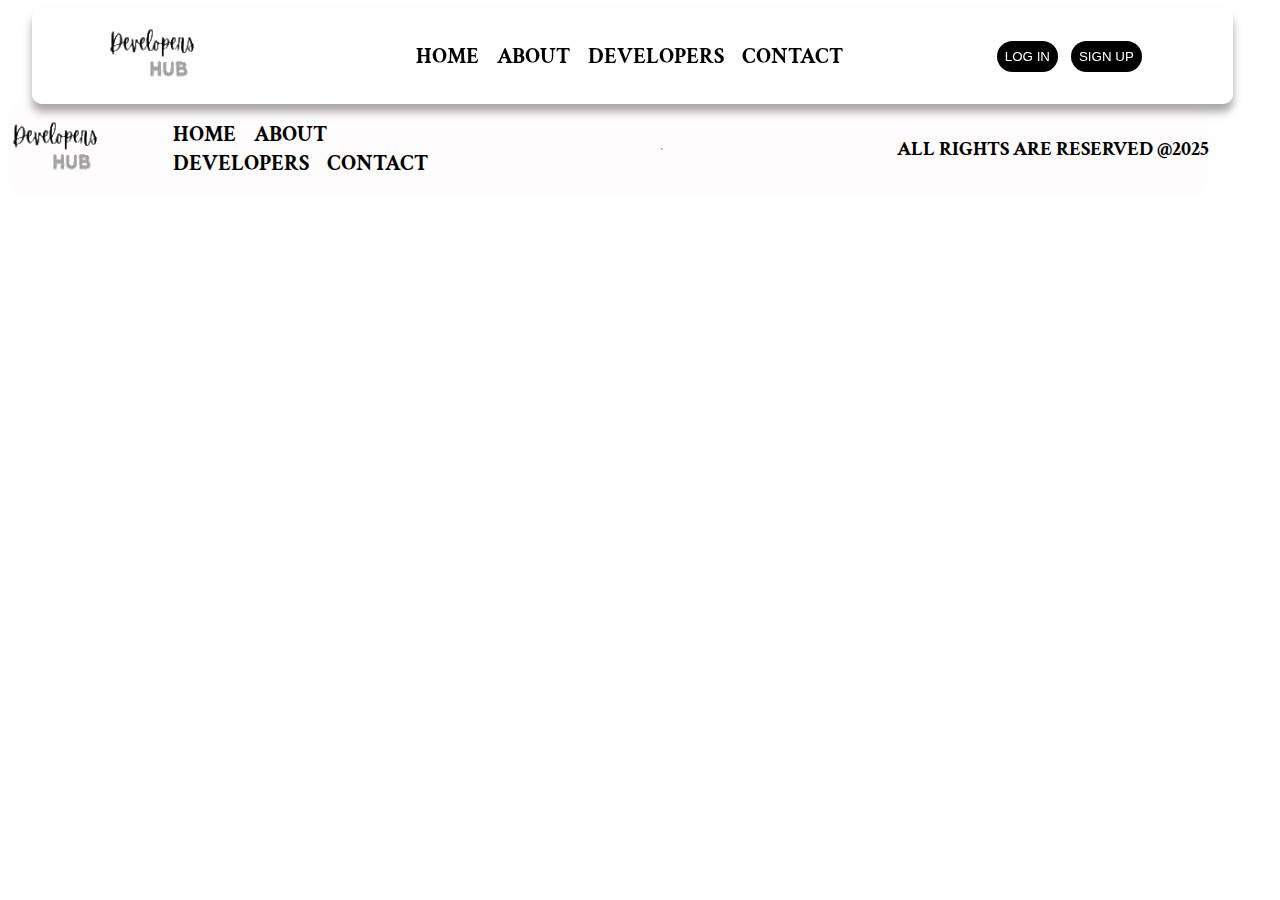
<file: forum.html>
<!DOCTYPE html>
<html lang="en">
<head>
    <meta charset="UTF-8">
    <meta name="viewport" content="width=device-width, initial-scale=1.0">
    <title>Home</title> 
    <script src="script.js"></script>  
    <link rel="stylesheet" href="style.css">
</head>
<body>
   
        <header>
            <div class="logo">
               <img src="Media/Developers-hub.gif" height="90px" width="110px">
            </div>
            <div class="Nav">
                <ul>
                    <li><a href="index.html">Home</a></li>
                    <li><a href="about.html">About</a></li>
                    <li><a href="Developers.html">Developers</a></li>
                    <li><a href="contact.html">Contact</a></li>
                </ul>
            </div>
            <div class="Profile">
                <button class="btn1"><a href="log.html">LOG IN</a></button>
                <button class="btn2"><a href="signup.html">SIGN UP</a></button>
            </div>
            </header>
            <main>

            </main>
            <footer>
                <div class="logo">
                     <img src="Media/Developers-hub.gif" height="90px" width="110px">
                  </div>
                  <div class="Nav">
                      <ul>
                        <div class="nav1">
                            <li><a href="index.html">Home</a></li>
                            <li><a href="about.html">About</a></li>
                        </div>
                        <div class="nav2">
        
                            <li><a href="Developers.html">Developers</a></li>
                            <li><a href="contact.html">Contact</a></li>
                          </ul>
                        </div>
              </div>
                  <hr>
                  <h5>All Rights are reserved @2025</h5>
            </footer>
        </body>
        </html>
</file>
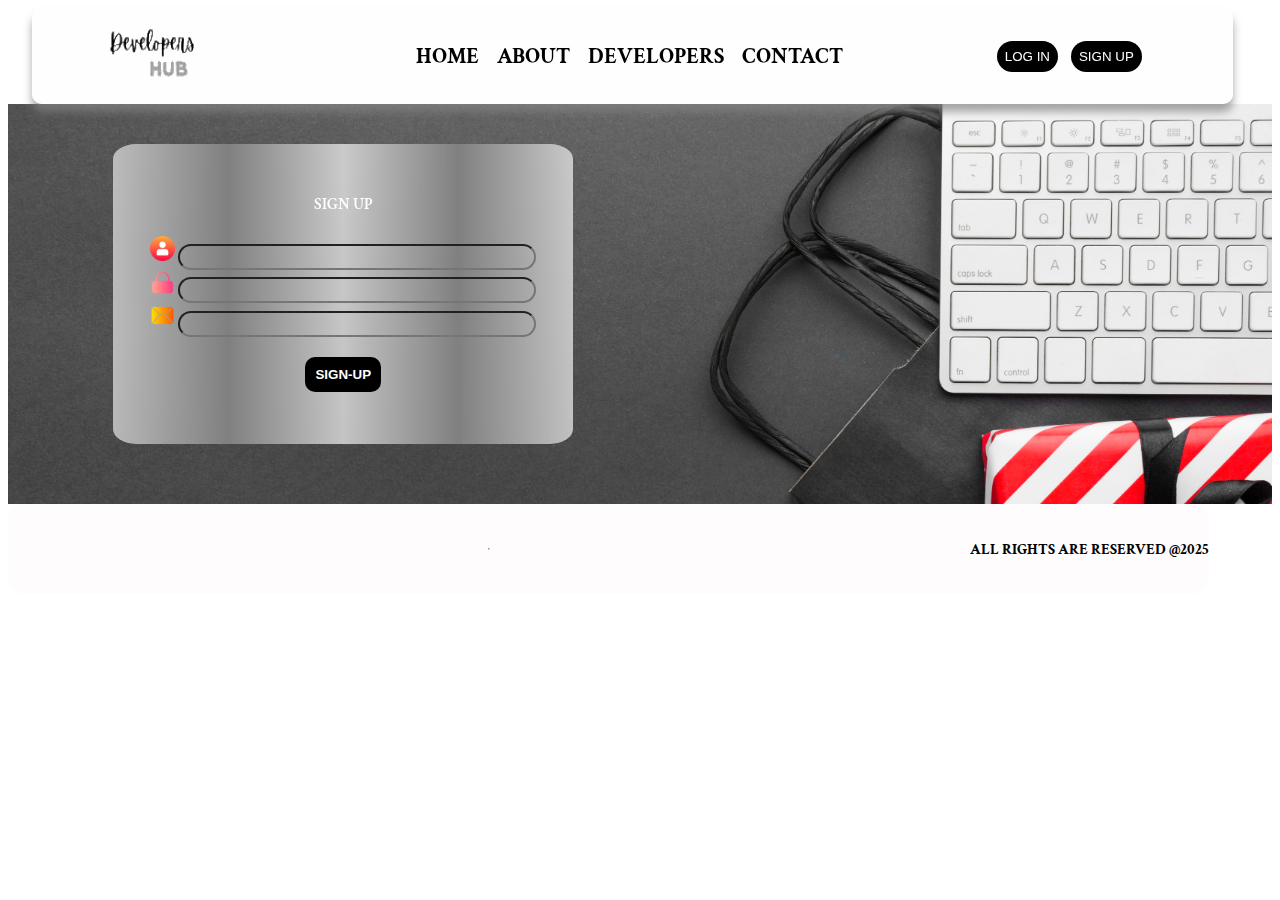
<file: signup.html>
<!DOCTYPE html>
<html lang="en">
<head>
    <meta charset="UTF-8">
    <meta name="viewport" content="width=device-width, initial-scale=1.0">
    <title>Sign up</title>
    <script src="script.js"></script>
    <link rel="stylesheet" href="style.css">
</head>
<body>
    <header>
        <div class="logo">
          <img src="Media/Developers-hub.gif" height="90px" width="110px">
        </div>
        <div class="Nav">
            <ul>
                <li><a href="index.html">Home</a></li>
                <li><a href="about.html">About</a></li>
                <li><a href="Developers.html">Developers</a></li>
                <li><a href="contact.html">Contact</a></li>
            </ul>
        </div>
            <div class="Profile">
                <button class="btn1"><a href="log.html">LOG IN</a></button>
                <button class="btn2"><a href="signup.html">SIGN UP</a></button>
            </div>
        </header>
        <main>
            <section class="section4">
                <div class="sign-up-form">
                    <form action="">
                            <legend class="section4-legend">SIGN UP</legend>
                            <br>
                            <label for="username"><img src="Media/username.png" class="form-icon"></label>
                            <input type="text"required>
                            <br>
                            <label for="password"><img src="Media/lock.png" class="form-icon"></label>
                            <input type="password">
                            <br>
                            <label for="email"><img src="Media/mail.png" class="form-icon"></label>
                            <input type="email" required>
                            <br>
                            <div class="sign-upbtn">
                                <button class="signup-btn">SIGN-UP</button>
                            </div>
                </div>
                </form>
            </section>
        </main>
        <footer>
            <!-- <div class="logo">
                 <img src="Media/Developers-hub.gif" height="90px" width="110px">
              </div>
              <div class="Nav">
                  <ul>
                    <div class="nav1">
                        <li><a href="index.html">Home</a></li>
                        <li><a href="about.html">About</a></li>
                    </div>
                    <div class="nav2">
    
                        <li><a href="Developers.html">Developers</a></li>
                        <li><a href="contact.html">Contact</a></li>
                      </ul>
                    </div>
          </div> -->
              <hr>
              <h6 style="text-align: center;">All Rights are reserved @2025</h6>
        </footer>
    </body>
</body>
</body>
</html>
</file>
<file: style.css>
@import url('https://fonts.googleapis.com/css2?family=Crimson+Text:ital,wght@0,400;0,600;0,700;1,400;1,600;1,700&family=DM+Serif+Display:ital@0;1&display=swap');
/* *{
    margin: 0;
    padding: 0;
} */
body{
font-family: "Crimson Text", serif;
font-weight: 600;
font-style: normal;
/* box-sizing: border-box; */
}


.root{
    /* color theme of website*/
    --base-clr-lt: white;
    --base-clr-dk:black;
    --primary-clr: rgb(88, 87, 87);
    --primary-clr-lt: rgb(137, 137, 255);
    --primary-clr-dk: rgb(19, 80, 66);
    --secondary-clr:navy;
    --secondary-clr-lt: skyblue;
    --secondary-clr-dk: #59af95;
    /* --acent-clr: #EFF2F1; */
    --acent-clr: #443939;
    /* --vibrant-clr: #F4B942; */
    --vibrant-clr: #c84c50;
    --vibrant-clr-lt: #84233a;
    --vibrant-clr-dk: #005457;

    --base-clr : #0e3852;
    --vibrant-clr: #598baa;


    /*Fonts*/
    --font-h1: 96px;
    --font-h2: 60px;
    --font-h3: 48px;
    --font-h4: 34px;
    --font-h5: 24px;
    --font-h6: 20px;
    --font-subtitle1: 16px;
    --font-subtitle2: 14px;
    --font-b1: 16px;
    --font-b2: 14px;
    --font-btn: 14px;
    --font-caption: 12px;
    --font-overline: 10px;


}


header{
    display: flex;
    background: rgba(255, 254, 254, 0.732);
    -webkit-backdrop-filter: blur(2px);
    backdrop-filter: blur(2px);
    width: 95%;
    top: 5px;
    position:sticky;
    left:2.5%;
   justify-content: space-around;
   align-items: center;
   border-radius: 10px;
   box-shadow: 0px 8px 8px  rgba(133, 130, 130, 0.7);
   z-index: 100;


}
/* footer{
    display: flex;
    background: rgba(255, 254, 254, 0.732);
    height: 100px;
    /* -webkit-backdrop-filter: blur(2px);
    backdrop-filter: blur(2px); */
   /* width: 100%;
    position:sticky;
   justify-content: space-around;
   align-items: center;
  
   box-shadow: 8px 8px 8px 8px  rgba(33, 32, 32, 0.171);*/
footer{
    display: flex;
    background-color: #fefbfbcb;
    /* position:absolute;
    bottom: 0; */
    height: 90px;
    width: 95%;
    justify-content: center;
    align-items: center;
    box-shadow: 8px rgba(0, 0, 0, 0.341);
    border-radius: 15px;
}

li{
    display: inline;
    list-style-type: none;
    margin: 0px 0px 0px 15px;
}
li a{
    text-decoration: none;
    text-transform: uppercase;
    color: black;
    font-size: 1.4rem;
    font-weight: 900;
}
.Profile ,.btn1, .btn2{
  border: none;
  padding: 8px;
}
.btn1{
    background-color: #000000;
    color: white;
    border-radius: 20px;
}
.btn2{
    background-color: #000000;
    color: white;
    margin: 10px;
    border-radius: 20px;
}
.vid1{
    height: 600px;
    width: 100%;
}
video{
    height: 600px;
    width: 100%;
    opacity: 50%;
}
.hero-section{
    position: relative;
    bottom: 400px;
    text-align: center;
    color: rgb(252, 252, 45);
    border-radius: 5px;
}
.hero-section p{
    font-size: small;
}
.btn3{

    background-color: #b06f6f5e;
    color: rgb(0, 0, 0);
    padding: 10px;
    border-radius: 10px;
    border: 1px solid black;
    -webkit-backdrop-filter: blur(5px);
    backdrop-filter: blur(5px);
}
h1, h2, h3, h4, h5, h6{
    text-transform: uppercase;
    text-align: center;
}
h1{
font-size: 40px;
}
h2{
    font-size: 40px;
    text-shadow:10px 10px 10px #000000c4;

}
h3{
    font-size: 30px;
}
h4{
    font-size: 25px;
}

h5{
    font-size:20px ;
}

h6{
    font-size: 15px;
}
.containers{
    display: flex;
    margin: 10px 0px 0px 0px;
    border-radius: 20px;
    gap: 15px;
   /* background-color: #b06f6f8b; */
 
}
.inner-container{
    /* margin-left: 2px; */
    transition: 0.5s;
    cursor: pointer;
    background-color: #e259598d;
    color: #000000;
    border-radius: 20px;
    -webkit-backdrop-filter: blur(5px);
    backdrop-filter: blur(5px);
    text-align: center;
    
}
.containers:hover > :not(:hover){
    opacity: 0.2;
}
.inner-container:hover{
    transform: scale(1.09)
}
.text-inner-container{
    /* margin: 10px 10px 10px 10px; */
    text-align: center;
}

.img1{
    height: 200px;
    width: 280px;
    padding: 5px;
    margin: 5px 0px 0px 0px;
    /* background-color: #000000; */
}
.img1 img{
    height: 200px;
    width: 200px;
    margin: 0px 0px 0px 5px; 
}
.partnership{
    display: flex;
    flex-wrap: wrap;
    height: 1500px;
    width: auto;
    gap: 40px;
    padding: 20px;
    margin: 0px 0px 0px 10px;
}
.partners{
    display: flex;
    height: 230px;
    width: 500px;
    justify-content: space-around;
    background-color: #00000092;
    color: rgb(254, 254, 254);
    -webkit-backdrop-filter: blur(5px);
    backdrop-filter: blur(5px);
    transition: 0.5s;
    cursor: pointer;
    border: 1px  rgba(0, 0, 0, 0.484);
    border-radius: 10px;
    
}
.partners:hover{
    transform:scale(1.2)
}
.partnership:hover > :not(:hover){
    opacity: 0.1;
}
.img2{
    text-align: center;
    margin: 0px 10px 10px 0px;
    overflow: hidden;
 
}
    
.partnership .partners img{
    height: 200px;
    width: 180px;
    margin: 0px 0px 0px 50px ;
}
.inner-text-hero2{
    position: relative;
    bottom: 350px;
   text-align: center;
   
}
.inner-text-hero2 h2{
    font-size: 4rem;
    color: #fdfdfd;
}
.motivation{
    display: flex;
    gap: 115px;
    height: 400px;
    width: 400px;
}
/* .quotation{
    display: flex;
    flex-direction: column;
    align-items: center;
    background-color:#0e3852
    
} */
.quotes{
    /* display: flex;
    flex-direction: column; */
    height: 400px;
    width: 200px;
    background-color: #598baa7f;
    padding: 10px;
    /* -webkit-backdrop-filter: brightness(10px);
    -webkit-backdrop-filter: brightness(10px); */
    -webkit-backdrop-filter: blur(5px);
    backdrop-filter: blur(5px);
    transition: 0.5s;
    cursor: pointer;
    border-radius: 10px;
}
.motivation:hover > :not(:hover){
    opacity: 0.2;
}
.quotes:hover{
    transform:scaleX(1.3);
}

.quotes-images{
    height: 200px;
    width: 200px;
}
.journey{
    display: flex;
    margin: 10px 0px 0px 10px;
    gap: 30px;
    justify-content: baseline;
    /* justify-content: space-around; */
    align-items: center;
    padding: 30px;

}
.past-journey{
    height: 400px;
    width: 250px;
    padding: 10px;
    background-color: #84233a40;
    border-radius: 10px;
    

}
.current-Era{
    height: 200px;
    padding: 10px;
    background-color: #c84c5064;
    border-radius: 10px;
    
}
.Future-plans{
    height: 400px;
    width: 250px;
    padding: 10px;
    background-color: #84233a40;
    border-radius: 10px;
    

}
.past-journey h2{
    background-image: url(Media/headingbg\ \(1\).jpg);
    background-repeat: no-repeat;
    background-size: cover;
    /* border: #000000; */
    color: white;
}
.current-Era h2{
    background-image: url(Media/headingbg\ \(2\).jpg);
    background-repeat: no-repeat;
    background-size: cover;
    color: #000000;
}
.Future-plans h2{
    background-image: url(Media/headingbg\ \(3\).jpg);
    background-repeat: no-repeat;
    background-size: cover;
    color: #000000;
}
/* .Our-work{
    background-color: #f3bcbc;
    height:1000px;
    width:1000px;
}
/* .container{

background-color: #e28181;
height: 900px;
width: 900px; */


/* .ourwork-top{
background-color: #005457;
} */
/* .left{
    display: flex;
    background-color: #0e3852;
    height: 500px;
    width: 500px;

    
} */
/* .right{
    display: grid;
    grid-template-areas: 
    "inner-right1 inner-right2"
    "inner-rightbottom inner-rightbottom";
    grid-template-rows:1fr  auto ;
    grid-template-columns: 1fr 1fr;
    gap: 20px;
    height: 500px;
    width: 500px;
    background-color: #a5d1ec;
    
} */

/* .inner-right1{
    grid: inner-right1;
    background-color: #84233a;
    
} */
/* .inner-right2{
    grid: inner-right2;
    background-color: aliceblue;
} */ 

/* .inner-rightbottom{
    grid: inner-rightbottom;
    background-color: #952c2c;

} */
.footnote{
   position: relative;
   left: 270px;
    height: 210px;
    max-width: 700px;
    background-color: rgba(245, 132, 155, 0.522);
    border: 2px dashed black;
    border-radius: 15px;
    
}

.inspirationwriting{
    /* margin: 20px 0px 0px 0px; */
    /* padding: 10px; */
    border-radius: 10px;
    text-align: center;

}

.inspirationwriting p{
    font-size: 1.2rem;
}
/*developers.html*/
.hero-section3{
    position: absolute;
    left: 20%;
    bottom: 40%;
    text-align: center;
}
.hero-section3 h2{
    font-size: 3rem;
    color: rgb(255, 226, 36);
    text-shadow:10px 10px 10px #000000c4;
}
.developers-section{
    display: flex;
    flex-wrap: wrap;
    justify-content: space-around;
    align-items:center;
    height: 800px;
    width: 95vw;
    gap: 20px;
    margin: 40px 0px 0px 0px ;
    
    
}

.developers{
    height: 300px;
    width: 300px;
    perspective: 500px;
    float:right;
    background-color: #000000;

}
.card{
    height: 100%;
    width: 100%;
    box-shadow: 0px 0px 4px rgba(0, 0, 0, 0.448);
    transition: transform 0.8s;
    transform-style: preserve-3d;
}
.developers:hover > .card{
    transform: rotateY(180deg);
    transition: transform 0.5s;
}
.frontpage, .backpage{
    position: absolute;
    height: 100%;
    width: 100%;
    /* line-height: 300px; */
    border-radius: 60px 0px;
    backface-visibility: hidden;

}
.backpage{
    background-color: rgb(106, 182, 248);
    color: rgb(0, 0, 0);
    transform: rotateY(180deg);
    text-align: center;
}
.frontpage{
    text-align: center;
    background-color: #d0cece;
    overflow: hidden;
}
.frontpage img{
    height: 200px;
    overflow: hidden;
}
.layout2{
    max-height: 800px;
    max-width: 100vh;
    position: relative;
    left: 25%;
    background-color: #000000;
    border-radius: 0px 100px;
}
.top{
height: 100px;
width: 100%;
background-color: #fffffff1;
}
.middle{
    display: flex;
    height: 300px;
    margin-top: 20px;
    margin-bottom: 20px;
    gap: 20px;
    justify-content:space-around;
    align-content: center;
}
.small{
    height: 270px;
    width: 200px;
    background-color: rgba(255, 255, 255, 0.827);
}
.large{
    height: 290px;
    width: 280px;
    background-color: #ffffff;
}
.bottom{
    height: 100px;
    width: 100%;
    background-color: rgba(255, 255, 255, 0.834);
}

.top, .small, .large, .bottom{
    border-radius: 10px;
    box-shadow: 8px 8px 8px rgba(255, 254, 254, 0.227);
    -webkit-backdrop-filter: blur(5);
    backdrop-filter: blur(5);
    text-align: center;
}
.form-icon{
    height: 25px;
    width: 25px;
}
.contact-hero-text{
    position: relative;
    bottom: 400px;
    color: rgb(255, 226, 36);
    text-shadow:10px 10px 10px #000000c4;
}
.section2{
    display: flex;
    flex-direction: row;
    height: 560px;
    width: 95%;
    margin: 0px 0px 0px 20px;
    /* color: white; */
    background-color: #000000;
}
legend{
    color: white;
}
.section2 .form .contact-field p{
    color: white;
}

.form{
    background-image: url(Media/spacebg.png);
    background-repeat: no-repeat;
    background-size: cover;
    padding: 30px;
    margin: 0px 0px 0px 270px;
    height: 500px;
    width: 540px;
}
.contact-field{
    margin: 40px 0px 0px 30px;
    border-radius: 10px;
    width: 450px;
    /* background-color: rgba(255, 255, 255, 0.408); */
    -webkit-backdrop-filter: blur(5px);
    backdrop-filter: blur(5px);
}
.formbtn{
    text-align: center;
}
.form-btn{
    width: 100px;
    padding: 4px;
    margin-top: 10px;
    border: none;
    border-radius: 5px;
    background-color: #9feafffe;
    color: rgb(0, 0, 0);
    font-size: large;
    font-weight: bold;
    font-family: 'Lucida Sans', 'Lucida Sans Regular', 'Lucida Grande', 'Lucida Sans Unicode', Geneva, Verdana, sans-serif;
}
input{
    color: white;
    background-color: transparent;
    border-radius: 20px;
    height: 20px;
    width:350px;

}
.section3{
    margin: 0px 0px 0px 90px;
}
.section4{
    background-image: url(Media/desktoptable.jpg);
   background-repeat: no-repeat;
   background-size:cover;
   background-attachment: scroll;
   height: 400px;
}
.sign-up-form{
    background-image:linear-gradient(to right,rgba(255, 255, 255, 0.608), gray, rgba(255, 255, 255, 0.679), gray, rgba(255, 255, 255, 0.658)); 
    height: 300px;
    width: 460px;
    margin-left: 80px;
    border-radius: 05%;
    text-align: center;
    -webkit-backdrop-filter: blur(15px);
    backdrop-filter: blur(15px);
    
}
.sign-up-form{
    position: relative;
    top: 10%;
    left: 2%;
}
.signup-btn{
    margin-top: 20px;
    border: none;
    border-radius: 10px;
    padding: 10px;
    background-color: rgb(0, 0, 0);
    color: #ffffff;
    font-weight:bold ;
}
.section4-legend{
  padding-top: 50px;
}
.Profile a{
    text-decoration: none;
    color: white;
}
</file>
